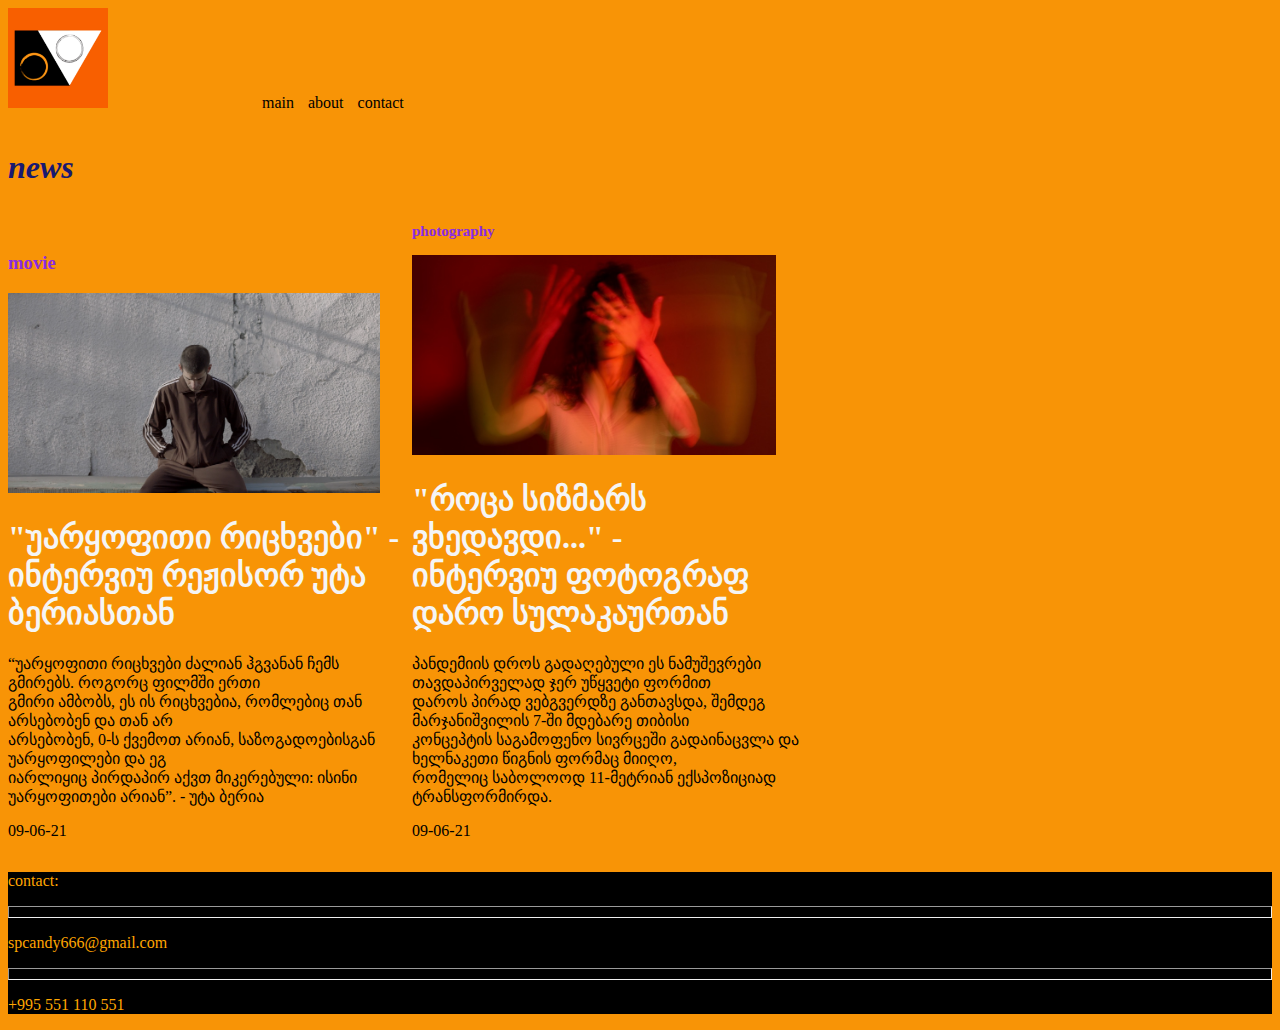
<file: index.html>
<!DOCTYPE html>
<html>
<head>
	<meta charset="utf-8">

	<title>kalosshi magazine</title>

	<!-- <link rel="stylesheet" type="text/css" href="reset.css"> -->

<link rel="stylesheet" type="text/css" href="main.css">
    

    
</head>
<body>  
	<header>
		<span>		<img class="logo" src="img/Untitleddesign.png"> </span>
		<nav>
			<ul>
				<li  > <a class="link_color" href="index.html">main</a></li>
				<li  ><a  class="link_color" href="about.html">about</a></li>
				<li  ><a  class="link_color" href="contact.html">contact</a></li>
			</ul>
		</nav>
		

	</header>
	<main>
	<section>
		<span>
	<h1>news</h1>
	
	</span>
	<article >
	<h3 class="color_blu">movie</h3>
	
		<a class="link" href="უარყოფითი რიცხვები.html" target="_blank"> <img class="photo" src="img/yLZSLTacLocEUqzaX4U8iEOmOrZNgQvHKPX3V4rU.png"> </a>
		<a  class="link"  href="dream.html" target="_blank"><h1 class="link">"უარყოფითი რიცხვები" - <br>ინტერვიუ რეჟისორ უტა ბერიასთან</h1> </a>
		



<p>“უარყოფითი რიცხვები ძალიან ჰგვანან ჩემს გმირებს. როგორც ფილმში ერთი <br> გმირი ამბობს, ეს ის რიცხვებია, რომლებიც თან არსებობენ და თან არ <br>არსებობენ, 0-ს ქვემოთ არიან, საზოგადოებისგან უარყოფილები და ეგ <br>იარლიყიც პირდაპირ აქვთ მიკერებული: ისინი უარყოფითები არიან”. - უტა ბერია</p><p>09-06-21</p> 
</article>



<article >
<h3  id="small" class="color_blu">photography</h3>


 <a class="link"  href="dream.html" target="_blank"> <img class="photo" src="img/pgV0vDVsSAxFr6IcJTFyGuFw1gJoGFe9.jpg"></a>
 <a class="link"  href="dream.html" target="_blank"> <h1 class="link">"როცა სიზმარს ვხედავდი..." - <br> ინტერვიუ ფოტოგრაფ დარო სულაკაურთან</h1></a>
<p>პანდემიის დროს გადაღებული ეს ნამუშევრები თავდაპირველად ჯერ უწყვეტი ფორმით <br>დაროს პირად ვებგვერდზე განთავსდა, შემდეგ მარჯანიშვილის 7-ში მდებარე თიბისი <br>კონცეპტის საგამოფენო სივრცეში გადაინაცვლა და ხელნაკეთი წიგნის ფორმაც მიიღო, <br>რომელიც საბოლოოდ 11-მეტრიან ექსპოზიციად ტრანსფორმირდა.
</p><p>09-06-21</p> 
</article>

</section>
</main>
<footer> 
	<p> contact: </p> 
<hr> 
<p>spcandy666@gmail.com</p> <hr>
	<p>+995 551 110 551</p>
	


</footer>
</body>
</html>
</file>
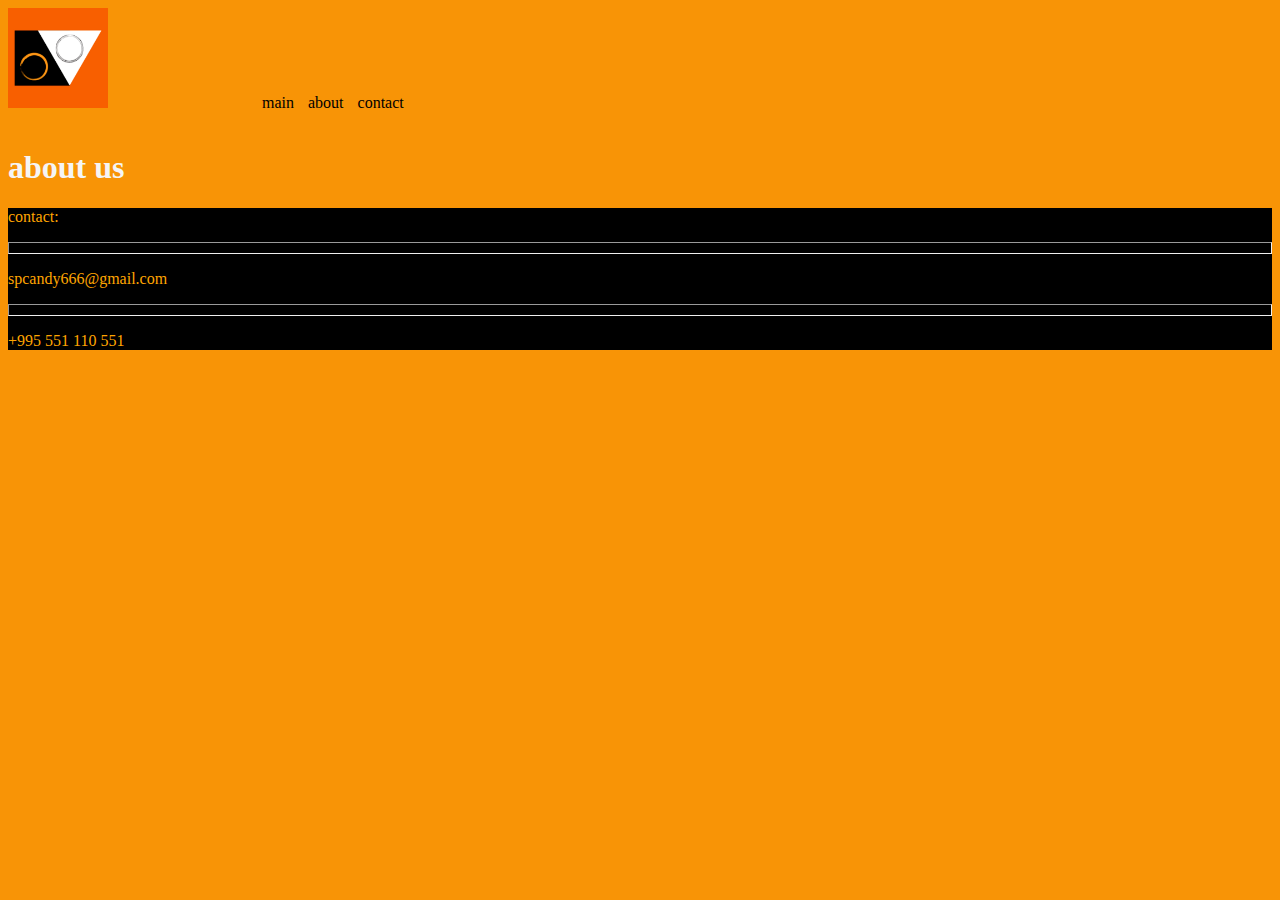
<file: about.html>
<!DOCTYPE html>
<html>
<head>
	<meta charset="utf-8">
	<title>about</title>
	  <link rel="stylesheet" type="text/css" href="main.css">


</head>
<body> 
	<header>
		<img class="logo" src="img/Untitleddesign.png">
		<nav>
			<ul>
				<li  > <a class="link_color" href="index.html">main</a></li>
				<li  ><a  class="link_color" href="about.html">about</a></li>
				<li  ><a  class="link_color" href="contact.html">contact</a></li>
			</ul>
		</nav>


	</header>
	<main>
	<section>
		
		<h1 class="white_bold_italic"> about us </h1>
	</section>
</main>
<footer> 
	<p> contact: </p> 
<hr> 
<p>spcandy666@gmail.com</p> <hr>
	<p>+995 551 110 551</p>
	


</footer>


</body>
</html>
</file>
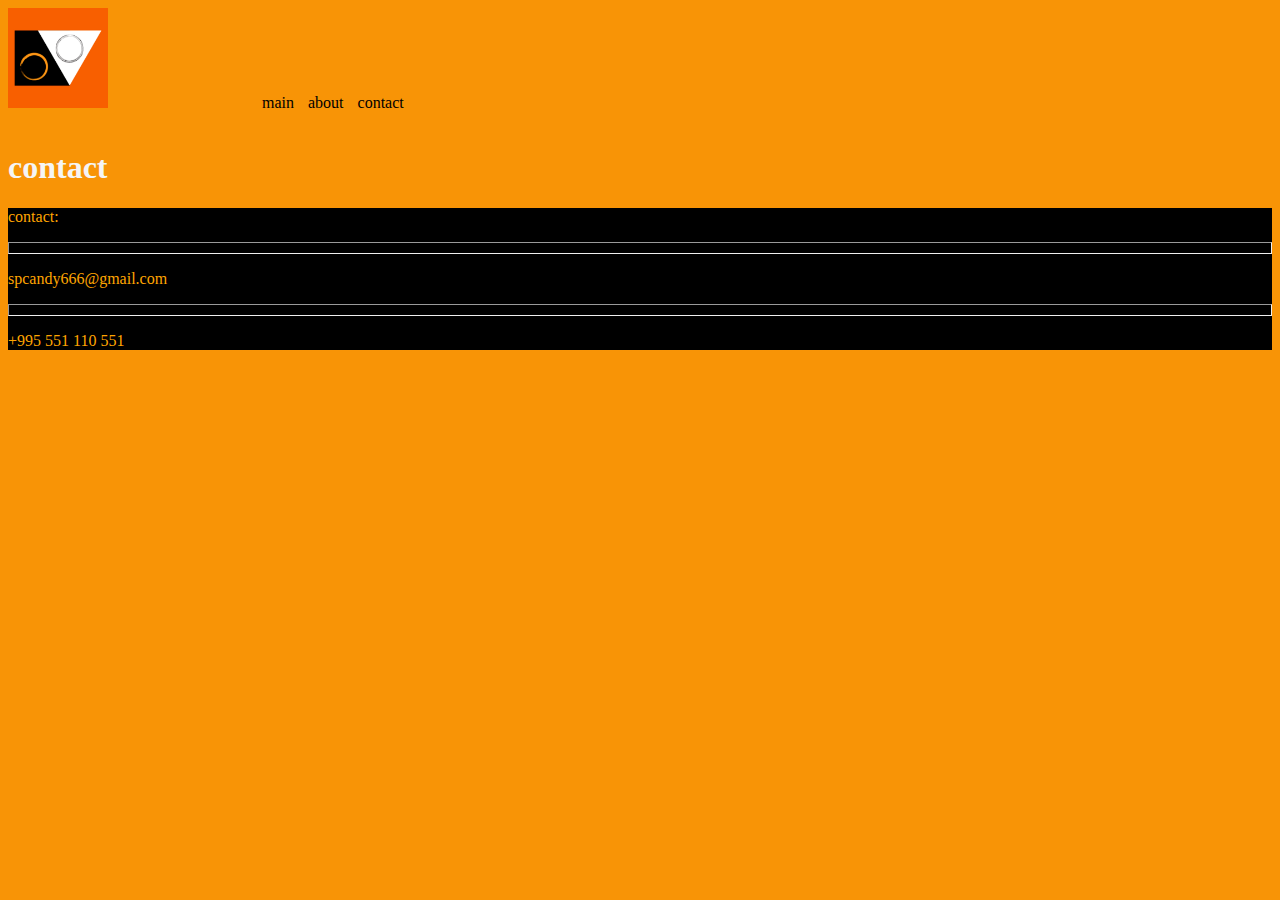
<file: contact.html>
<!DOCTYPE html>
<html>
<head>
	<meta charset="utf-8">
	<title>contact</title>
	<link rel="stylesheet" type="text/css" href="main.css">

</head>
<body> 
	<header>
		<img class="logo" src="img/Untitleddesign.png">
		<nav>
			<ul>
				<li  > <a class="link_color" href="index.html">main</a></li>
				<li  ><a  class="link_color" href="about.html">about</a></li>
				<li  ><a  class="link_color" href="contact.html">contact</a></li>
			</ul>
		</nav>


	</header>
	<main>
	<section>
		
		<h1 class="white_bold_italic">contact </h1>
	</section>

</main>
<footer> 
	<p> contact: </p> 
<hr> 
<p>spcandy666@gmail.com</p> <hr>
	<p>+995 551 110 551</p>
	


</footer>

</body>
</html>
</file>
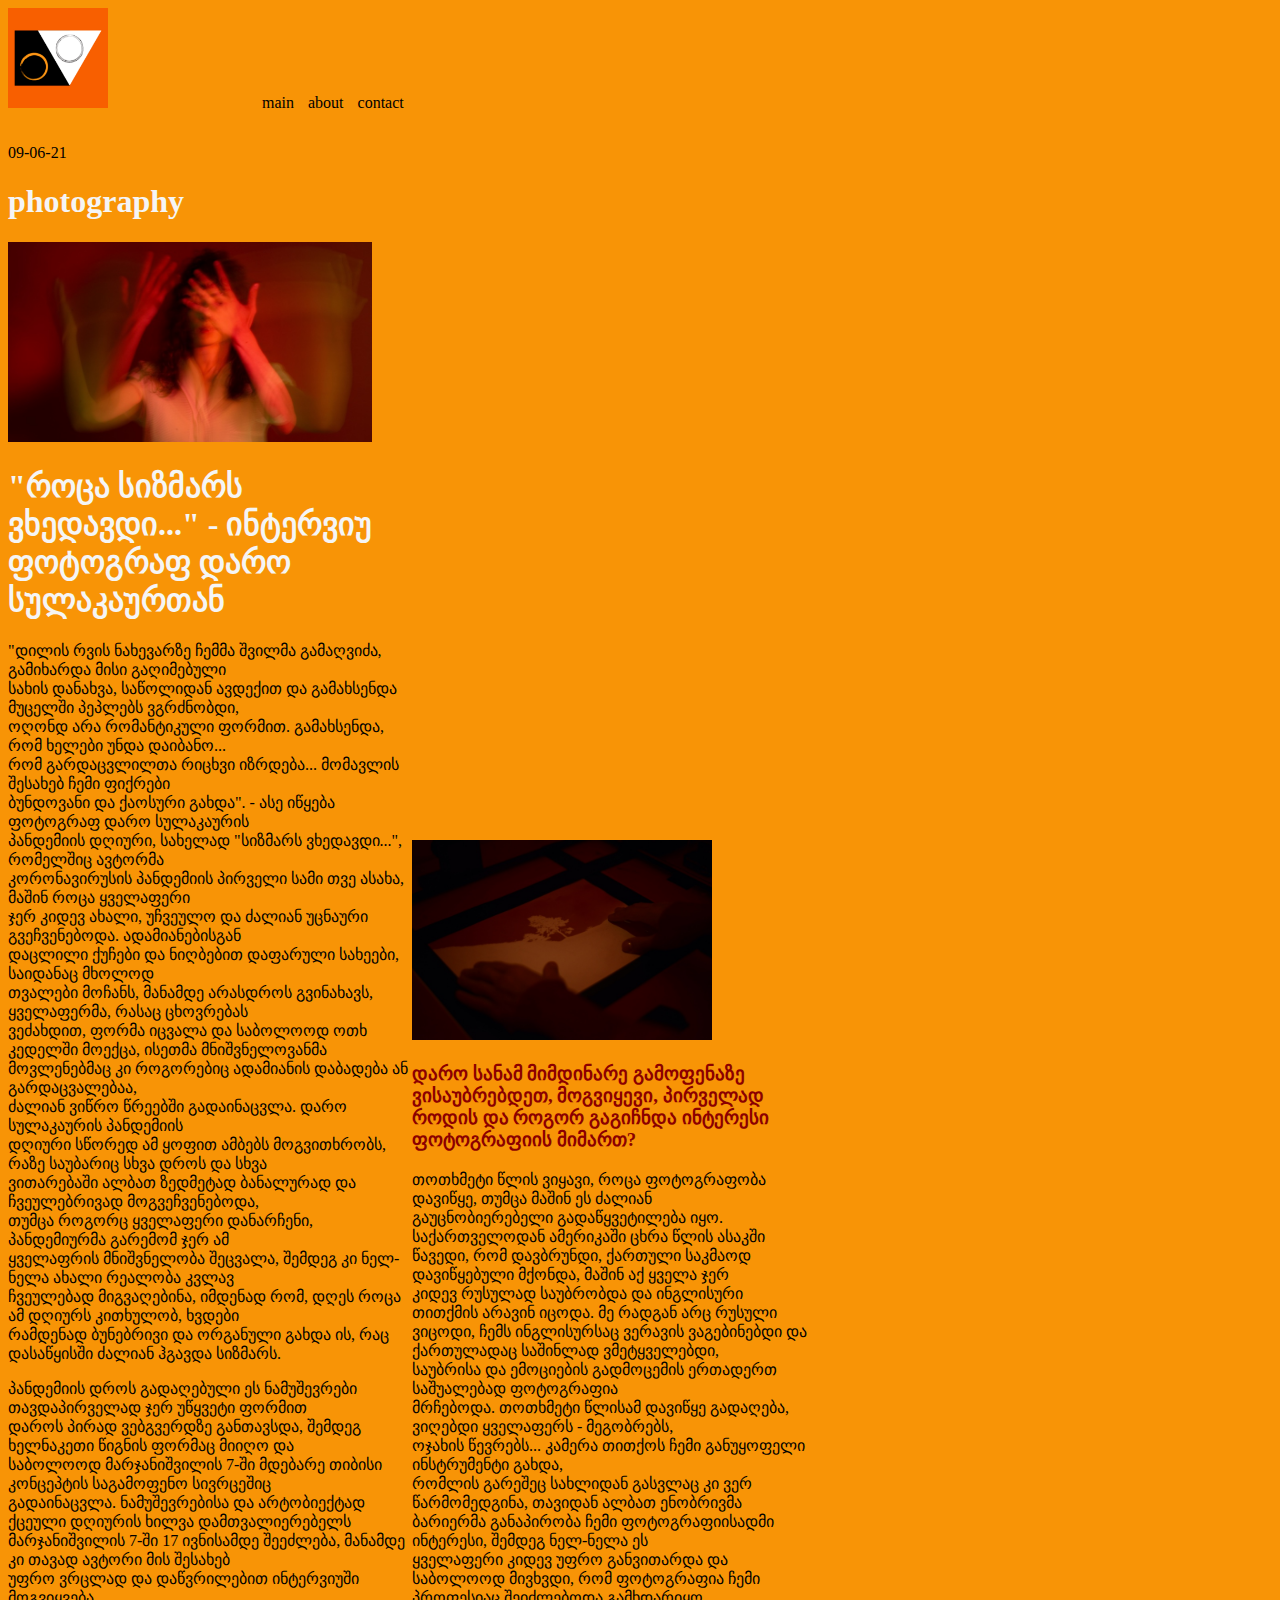
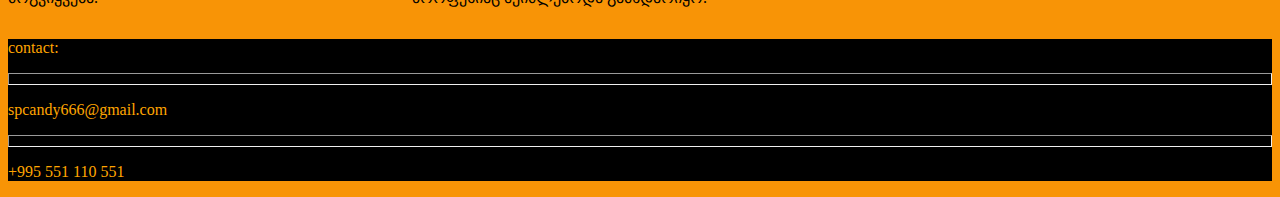
<file: dream.html>
<!DOCTYPE html>
<html>
<head>
	<meta charset="utf-8">
	<title>kalosshi magazine</title>
	  <link rel="stylesheet" type="text/css" href="main.css">

</head>
<body>
	<header>
		<span>		<img class="logo" src="img/Untitleddesign.png"> </span>
		<nav>
			<ul>
				<li  > <a class="link_color" href="index.html">main</a></li>
				<li  ><a  class="link_color" href="about.html">about</a></li>
				<li  ><a  class="link_color" href="contact.html">contact</a></li>
			</ul>
		</nav>

	</header>
	<main>
	<section>
		<p>09-06-21</p> 
		
	<h1 class="cornflowerblue italic bold">photography</h1>
		<article  >
	<img class="photo" src="img/pgV0vDVsSAxFr6IcJTFyGuFw1gJoGFe9.jpg"> 
	 <br> 
	
	<h1>"როცა სიზმარს ვხედავდი..." - ინტერვიუ ფოტოგრაფ დარო სულაკაურთან
</h1>
	<p>"დილის რვის ნახევარზე ჩემმა შვილმა გამაღვიძა, გამიხარდა მისი გაღიმებული <br>სახის  დანახვა, საწოლიდან ავდექით და გამახსენდა მუცელში პეპლებს ვგრძნობდი, <br> ოღონდ არა რომანტიკული ფორმით. გამახსენდა, რომ ხელები უნდა დაიბანო...<br> რომ გარდაცვლილთა რიცხვი იზრდება... მომავლის შესახებ ჩემი ფიქრები <br>ბუნდოვანი და ქაოსური გახდა". - ასე იწყება ფოტოგრაფ დარო სულაკაურის <br>პანდემიის დღიური, სახელად "სიზმარს ვხედავდი...", რომელშიც ავტორმა <br>კორონავირუსის პანდემიის პირველი სამი თვე ასახა, მაშინ როცა ყველაფერი <br>ჯერ კიდევ ახალი, უჩვეულო და ძალიან უცნაური გვეჩვენებოდა. ადამიანებისგან <br> დაცლილი ქუჩები და ნიღბებით დაფარული სახეები, საიდანაც მხოლოდ  <br>თვალები მოჩანს, მანამდე არასდროს გვინახავს, ყველაფერმა, რასაც ცხოვრებას <br>ვეძახდით, ფორმა იცვალა და საბოლოოდ ოთხ კედელში მოექცა, ისეთმა მნიშვნელოვანმა <br>მოვლენებმაც კი როგორებიც ადამიანის დაბადება ან გარდაცვალებაა, <br>ძალიან ვიწრო წრეებში გადაინაცვლა. დარო სულაკაურის პანდემიის <br> დღიური სწორედ ამ ყოფით ამბებს მოგვითხრობს, რაზე საუბარიც სხვა დროს და სხვა <br>ვითარებაში ალბათ ზედმეტად ბანალურად და ჩვეულებრივად მოგვეჩვენებოდა, <br> თუმცა როგორც ყველაფერი დანარჩენი, პანდემიურმა გარემომ ჯერ ამ <br> ყველაფრის მნიშვნელობა შეცვალა, შემდეგ კი ნელ-ნელა ახალი რეალობა კვლავ <br>ჩვეულებად მიგვაღებინა, იმდენად რომ, დღეს როცა ამ დღიურს კითხულობ, ხვდები <br> რამდენად ბუნებრივი და ორგანული გახდა ის, რაც დასაწყისში ძალიან ჰგავდა სიზმარს.  
	</p>
	<p>
პანდემიის დროს გადაღებული ეს ნამუშევრები თავდაპირველად ჯერ უწყვეტი ფორმით <br> დაროს პირად ვებგვერდზე განთავსდა, შემდეგ ხელნაკეთი წიგნის ფორმაც მიიღო და <br> საბოლოოდ მარჯანიშვილის 7-ში მდებარე თიბისი კონცეპტის საგამოფენო სივრცეშიც <br> გადაინაცვლა. ნამუშევრებისა და არტობიექტად ქცეული დღიურის ხილვა დამთვალიერებელს <br>მარჯანიშვილის 7-ში 17 ივნისამდე შეეძლება, მანამდე კი თავად ავტორი მის შესახებ <br>უფრო ვრცლად და დაწვრილებით ინტერვიუში მოგვიყვება. 
 
</p>
</article>
<article  >

<img class="photo" src="img/OteoU9ywdOBP50gT7LMOdqnMJIcIPE41.jpg">

<h3 class="darkred">დარო სანამ მიმდინარე გამოფენაზე ვისაუბრებდეთ, მოგვიყევი, პირველად <br> როდის და როგორ გაგიჩნდა ინტერესი ფოტოგრაფიის მიმართ? </h3>
<p>თოთხმეტი წლის ვიყავი, როცა ფოტოგრაფობა დავიწყე, თუმცა მაშინ ეს ძალიან <br>გაუცნობიერებელი გადაწყვეტილება იყო. საქართველოდან ამერიკაში ცხრა წლის ასაკში <br>წავედი, რომ დავბრუნდი, ქართული საკმაოდ დავიწყებული მქონდა, მაშინ აქ ყველა ჯერ <br>კიდევ რუსულად საუბრობდა და ინგლისური თითქმის არავინ იცოდა. მე რადგან არც რუსული <br>ვიცოდი, ჩემს ინგლისურსაც ვერავის ვაგებინებდი და ქართულადაც საშინლად ვმეტყველებდი, <br>საუბრისა და ემოციების გადმოცემის ერთადერთ საშუალებად ფოტოგრაფია <br> მრჩებოდა. თოთხმეტი წლისამ  დავიწყე გადაღება, ვიღებდი ყველაფერს - მეგობრებს,<br> ოჯახის წევრებს... კამერა თითქოს ჩემი განუყოფელი ინსტრუმენტი გახდა,<br> რომლის გარეშეც სახლიდან გასვლაც კი ვერ წარმომედგინა, თავიდან ალბათ ენობრივმა <br>ბარიერმა განაპირობა ჩემი ფოტოგრაფიისადმი ინტერესი, შემდეგ ნელ-ნელა ეს <br>ყველაფერი კიდევ უფრო განვითარდა და საბოლოოდ მივხვდი, რომ ფოტოგრაფია ჩემი <br>პროფესიაც შეიძლებოდა გამხდარიყო.
</p>

</article>
</section>
</main>
<footer> 
	<p> contact: </p> 
<hr> 
<p>spcandy666@gmail.com</p> <hr>
	<p>+995 551 110 551</p>
	


</footer>

</body>
</html>
</file>
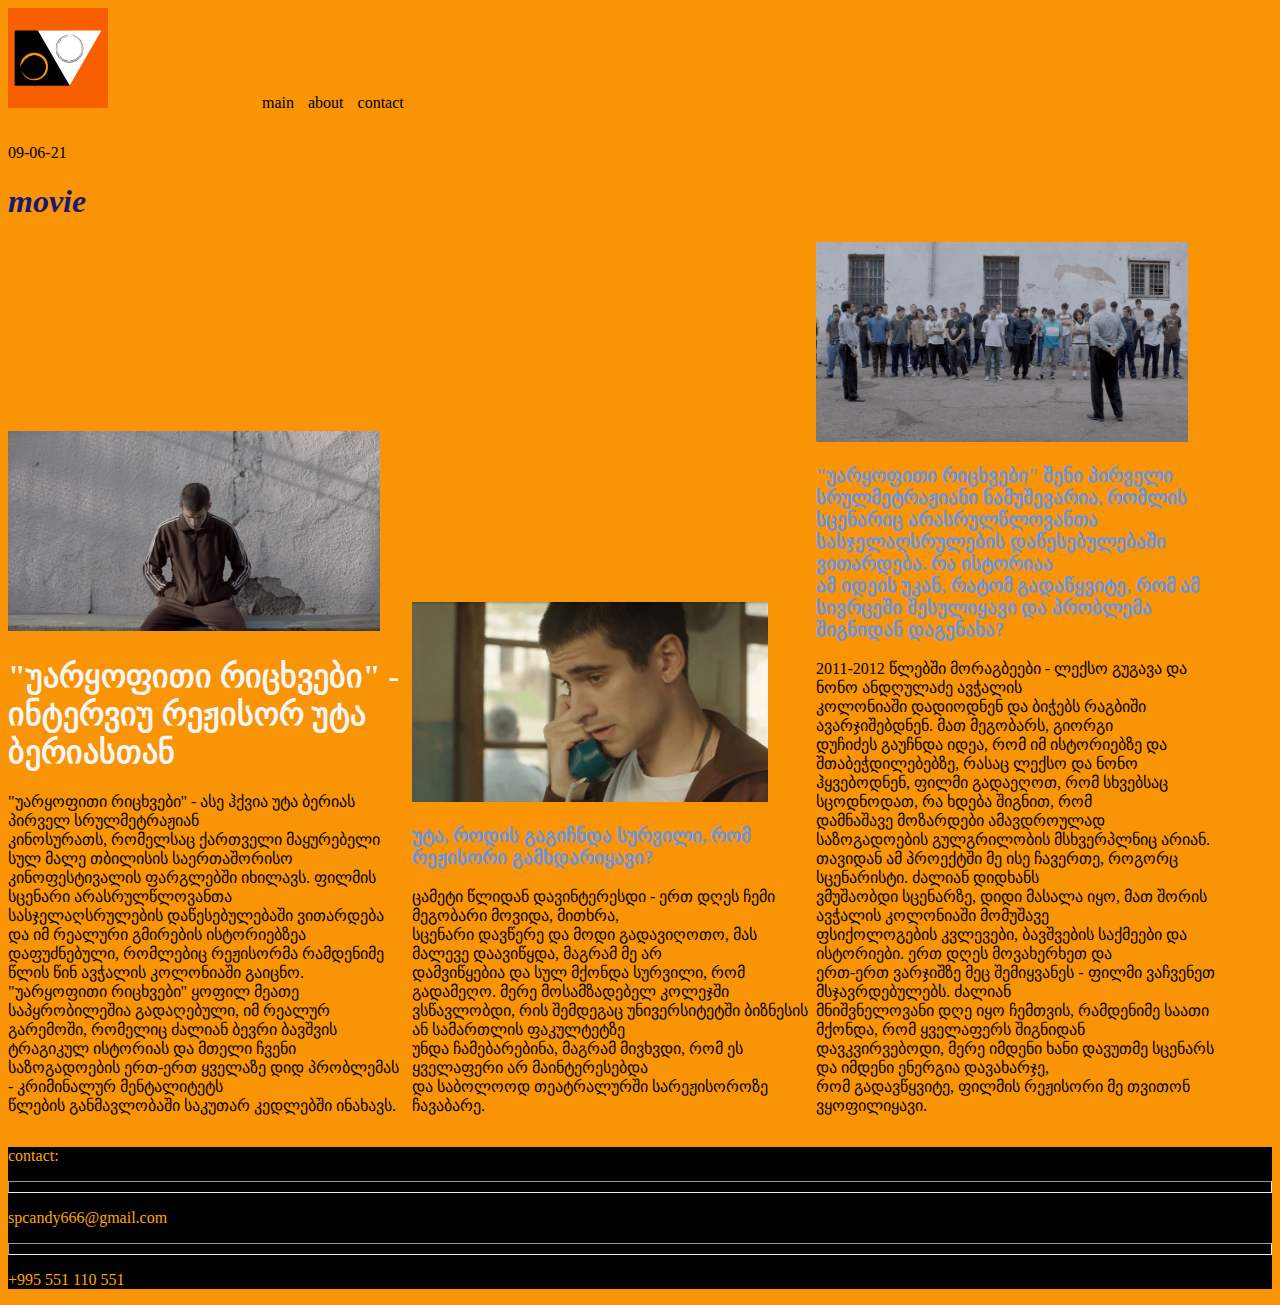
<file: უარყოფითი რიცხვები.html>
<!DOCTYPE html>
<html>
<head>
	<meta charset="utf-8">
	<title>kalosshi magazine</title>
	  <link rel="stylesheet" type="text/css" href="main.css">


</head>
<body>
	<header>
		<img class="logo" src="img/Untitleddesign.png">
	<nav>
			<ul>
				<li  > <a class="link_color" href="index.html">main</a></li>
				<li  ><a  class="link_color" href="about.html">about</a></li>
				<li  ><a  class="link_color" href="contact.html">contact</a></li>
			</ul>
		</nav>

	</header>
	<main>
	<section>
		<p>09-06-21</p> 
		<span>
	<h1>movie</h1>
</span>
		<article>
	<img class="photo" src="img/yLZSLTacLocEUqzaX4U8iEOmOrZNgQvHKPX3V4rU.png"> 
	 <br>  
	
	<h1>"უარყოფითი რიცხვები" - ინტერვიუ რეჟისორ უტა ბერიასთან</h1>
	<p>"უარყოფითი რიცხვები" - ასე ჰქვია უტა ბერიას პირველ სრულმეტრაჟიან <br>კინოსურათს, რომელსაც ქართველი მაყურებელი სულ მალე თბილისის საერთაშორისო <br>კინოფესტივალის ფარგლებში იხილავს. ფილმის სცენარი  არასრულწლოვანთა <br>სასჯელაღსრულების დაწესებულებაში ვითარდება და იმ რეალური გმირების ისტორიებზეა <br>დაფუძნებული, რომლებიც რეჟისორმა რამდენიმე წლის წინ ავჭალის კოლონიაში გაიცნო. <br>"უარყოფითი რიცხვები" ყოფილ მეათე საპყრობილეშია გადაღებული, იმ რეალურ <br>გარემოში, რომელიც ძალიან ბევრი ბავშვის ტრაგიკულ ისტორიას და მთელი ჩვენი <br>საზოგადოების ერთ-ერთ ყველაზე დიდ პრობლემას -  კრიმინალურ მენტალიტეტს <br>წლების განმავლობაში საკუთარ კედლებში ინახავს. 
</p>

</article>
<article>
<img class="photo" src="img/vaTWvrWv21uWmkTnPoE6BOUo9IpKzmXM.jpg">

<h3>უტა, როდის გაგიჩნდა სურვილი, რომ  რეჟისორი გამხდარიყავი? </h3>
<p>ცამეტი წლიდან დავინტერესდი - ერთ დღეს ჩემი მეგობარი მოვიდა, მითხრა, <br>სცენარი დავწერე  და მოდი გადავიღოთო, მას მალევე დაავიწყდა, მაგრამ მე არ <br>დამვიწყებია და სულ მქონდა სურვილი, რომ გადამეღო. მერე მოსამზადებელ კოლეჯში <br>ვსწავლობდი, რის შემდეგაც  უნივერსიტეტში ბიზნესის ან  სამართლის ფაკულტეტზე <br>უნდა ჩამებარებინა, მაგრამ მივხვდი, რომ ეს ყველაფერი არ მაინტერესებდა <br>და  საბოლოოდ თეატრალურში სარეჟისოროზე ჩავაბარე. 
</p>
</article>
<article>
<img class="photo" src="img/0ikWWG76l8QHwrt5mPiPjZlW3UHUf5Dw.png">
<h3>"უარყოფითი რიცხვები" შენი პირველი სრულმეტრაჟიანი ნამუშევარია, რომლის <br>სცენარიც არასრულწლოვანთა სასჯელაღსრულების დაწესებულებაში ვითარდება. რა ისტორიაა <br>ამ იდეის უკან, რატომ გადაწყვიტე, რომ ამ სივრცეში შესულიყავი და პრობლემა <br>შიგნიდან დაგენახა?
</h3>
<p>2011-2012 წლებში მორაგბეები - ლექსო გუგავა და ნონო ანდღულაძე ავჭალის <br>კოლონიაში დადიოდნენ და ბიჭებს რაგბიში ავარჯიშებდნენ.  მათ მეგობარს, გიორგი <br>დუჩიძეს გაუჩნდა იდეა, რომ იმ ისტორიებზე და შთაბეჭდილებებზე, რასაც ლექსო და ნონო <br>ჰყვებოდნენ, ფილმი გადაეღოთ,  რომ სხვებსაც სცოდნოდათ, რა ხდება შიგნით, რომ <br>დამნაშავე მოზარდები ამავდროულად საზოგადოების გულგრილობის მსხვერპლნიც არიან. <br>თავიდან ამ პროექტში მე  ისე ჩავერთე, როგორც სცენარისტი.  ძალიან დიდხანს <br>ვმუშაობდი სცენარზე, დიდი მასალა იყო, მათ შორის ავჭალის კოლონიაში მომუშავე <br>
ფსიქოლოგების კვლევები, ბავშვების საქმეები და ისტორიები. ერთ დღეს მოვახერხეთ და <br>ერთ-ერთ ვარჯიშზე მეც შემიყვანეს -  ფილმი ვაჩვენეთ მსჯავრდებულებს. ძალიან <br>მნიშვნელოვანი დღე იყო ჩემთვის, რამდენიმე საათი მქონდა, რომ ყველაფერს შიგნიდან <br>დავკვირვებოდი, მერე იმდენი ხანი დავუთმე სცენარს და იმდენი ენერგია დავახარჯე, <br>რომ გადავწყვიტე, ფილმის რეჟისორი მე თვითონ  ვყოფილიყავი. </p> 
</article>
</section>
</main>
<footer> 
	<p> contact: </p> 
<hr> 
<p>spcandy666@gmail.com</p> <hr>
	<p>+995 551 110 551</p>
	


</footer>


</body>
</html>
</file>
<file: main.css>
p, ul {  color: black;}

     hr {height: 10px;
   }
   span h1 {color: midnightblue;
   	font-weight: bold;
   	font-style: italic;}
   h1 {color: whitesmoke;}
   h3 { color: cornflowerblue; }

.link_color{

  color: black;

  }

  /*hover = when spite clicks*/
 .link_color:hover {color: whitesmoke;
  font-size:20px;}
 .link:hover {color: black;}

 /*article a:hover {color: black;}*/

  .link, .link_color{text-decoration: none;}
/*ar aris sachiro clasebis gamoyeneba, mxolod a tegitac sheidzleba     
cota chaxlartulia*/
    /*qvevit xazi agar eqneba*/

  
.color_blu {color: blueviolet;}
 .logo {height: 100px;

display: inline;

}



.photo {height: 200px;}

#small {font-size: 15px;}

     body {background-color: #f89406;}
     footer  {background-color: black;
     	}
     	footer p {color: orange;}

  .darkred {color: darkred;}
   

   header {height: 120px;}

  nav{width: 60%; 
    height: 70px;
    margin-left: 80px; 
    display: inline;}
  
     ul{
/*top bottom left right mushaobs yvela am propertize tu arcerti 
arweria otxive ertnairia, tu ori weria zeda da qveda -
 marcxena da marjvena ertnairia.  4ives tanmimdevrulad dawerisas saatis
 isrit midis wakitxva anu jer right top mere left top mere levft bottom meremeotxe
*/

/*elementis moculobam daikavosmshobeli tegis siganis procenti*/
      width: 50%;
/*elementis garet dashoreba.     mushaobs mxolod displei elementebze*/
      margin: 50px;
/*elements SigniT daSoreba mtavar elementsa da sazgvars shoris*/
      padding: 20px;
/*/*charcho*/ 


/*border-width: 2px;*/
/*border-style: solid;*/
/*border-color: black;*/


display: inline;
/*
    border: 2px solid black;
border-radius:30px ;
*/

margin-bottom: 29px;


/*displei - ar aqvs a-s spans potos links da a.sh uprosworad aqvs in line */


    }

li {display: inline;
margin-right: 10px;



}

article{width: 400px;display: inline-block;}



  h1 {cursor: pointer;}
</file>
